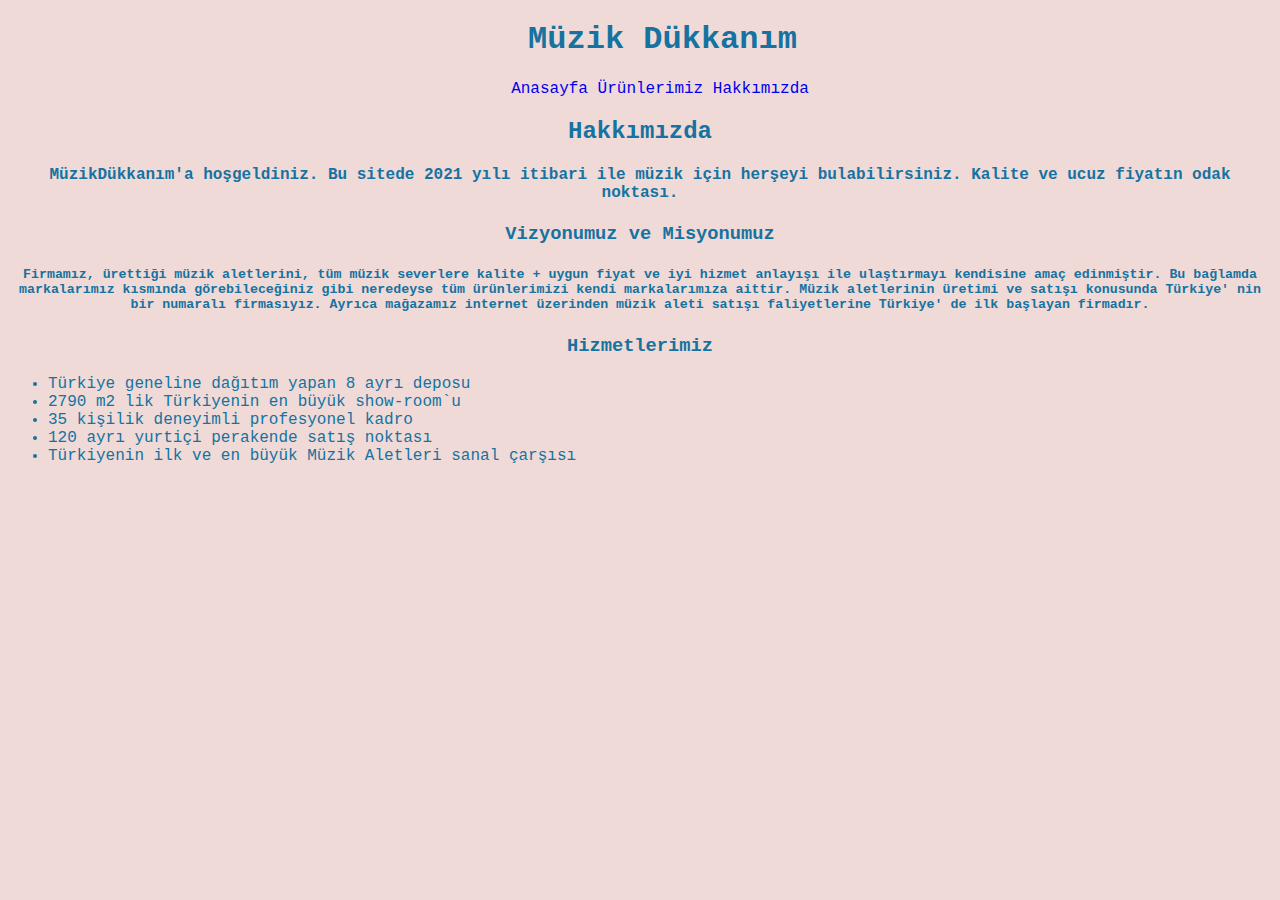
<file: hakkimizda.html>
<!DOCTYPE html>
<html lang="tr">
<head>
    <meta charset="UTF-8">
    <meta http-equiv="X-UA-Compatible" content="IE=edge">
    <meta name="viewport" content="width=device-width, initial-scale=1.0">
    <link rel="stylesheet" href="style.css">
    <title>MüzikDükkanım</title>
</head>
<body>
    <div class="marka"><h1>Müzik Dükkanım</h1></div>
    <div class="menu">
        <ul>
            <li><a href="index.html">Anasayfa</a></li>
            <li><a href="urunlerimiz.html">Ürünlerimiz</a></li>
            <li><a href="hakkimizda.html">Hakkımızda</a></li>
        </ul>
    </div>
    <div class="icerik">
        <h2>Hakkımızda</h2>
        <h4>MüzikDükkanım'a hoşgeldiniz. Bu sitede 2021 yılı itibari ile müzik için herşeyi bulabilirsiniz. Kalite ve ucuz fiyatın odak noktası.</h4>
        <h3>Vizyonumuz ve Misyonumuz</h3>
        <h5>Firmamız, ürettiği müzik aletlerini, tüm müzik severlere kalite + uygun fiyat ve iyi hizmet anlayışı ile ulaştırmayı kendisine amaç edinmiştir. Bu bağlamda markalarımız kısmında görebileceğiniz gibi neredeyse tüm ürünlerimizi kendi markalarımıza aittir. Müzik aletlerinin üretimi ve satışı konusunda Türkiye' nin bir numaralı firmasıyız. 
            Ayrıca mağazamız internet üzerinden müzik aleti satışı faliyetlerine Türkiye' de ilk başlayan firmadır.</h5>
        <h3>Hizmetlerimiz</h3>
        
    </div>
    <div style="text-align: left;">
        <ul>
            <li>Türkiye geneline dağıtım yapan 8 ayrı deposu</li>
            <li>2790 m2 lik Türkiyenin en büyük show-room`u</li>
            <li>35 kişilik deneyimli profesyonel kadro</li>
            <li>120 ayrı yurtiçi perakende satış noktası</li>
            <li>Türkiyenin ilk ve en büyük Müzik Aletleri sanal çarşısı</li>
        </ul>
    </div>
</body>
</html>
</file>
<file: style.css>
body{
    text-align: center;
    background-color: #EFDAD7;
    color: #1572A1;
    font-family: 'Courier New', Courier, monospace;
    
}
.marka{
    font-family: 'Courier New', Courier, monospace;
    padding-left: 45px;
}
.menu ul li {
    text-align: center;
    list-style: none;
    display: inline;
    text-decoration: none;
}
.menu ul li a{
    text-decoration: none; 
}
.menu ul li a:hover{
    color: #357494;
}

.icerik ul li {
    text-align: center;
    list-style: none;
    display: inline;
    text-decoration: none;
    width: 400px;
    height: 400px;
}
</file>
